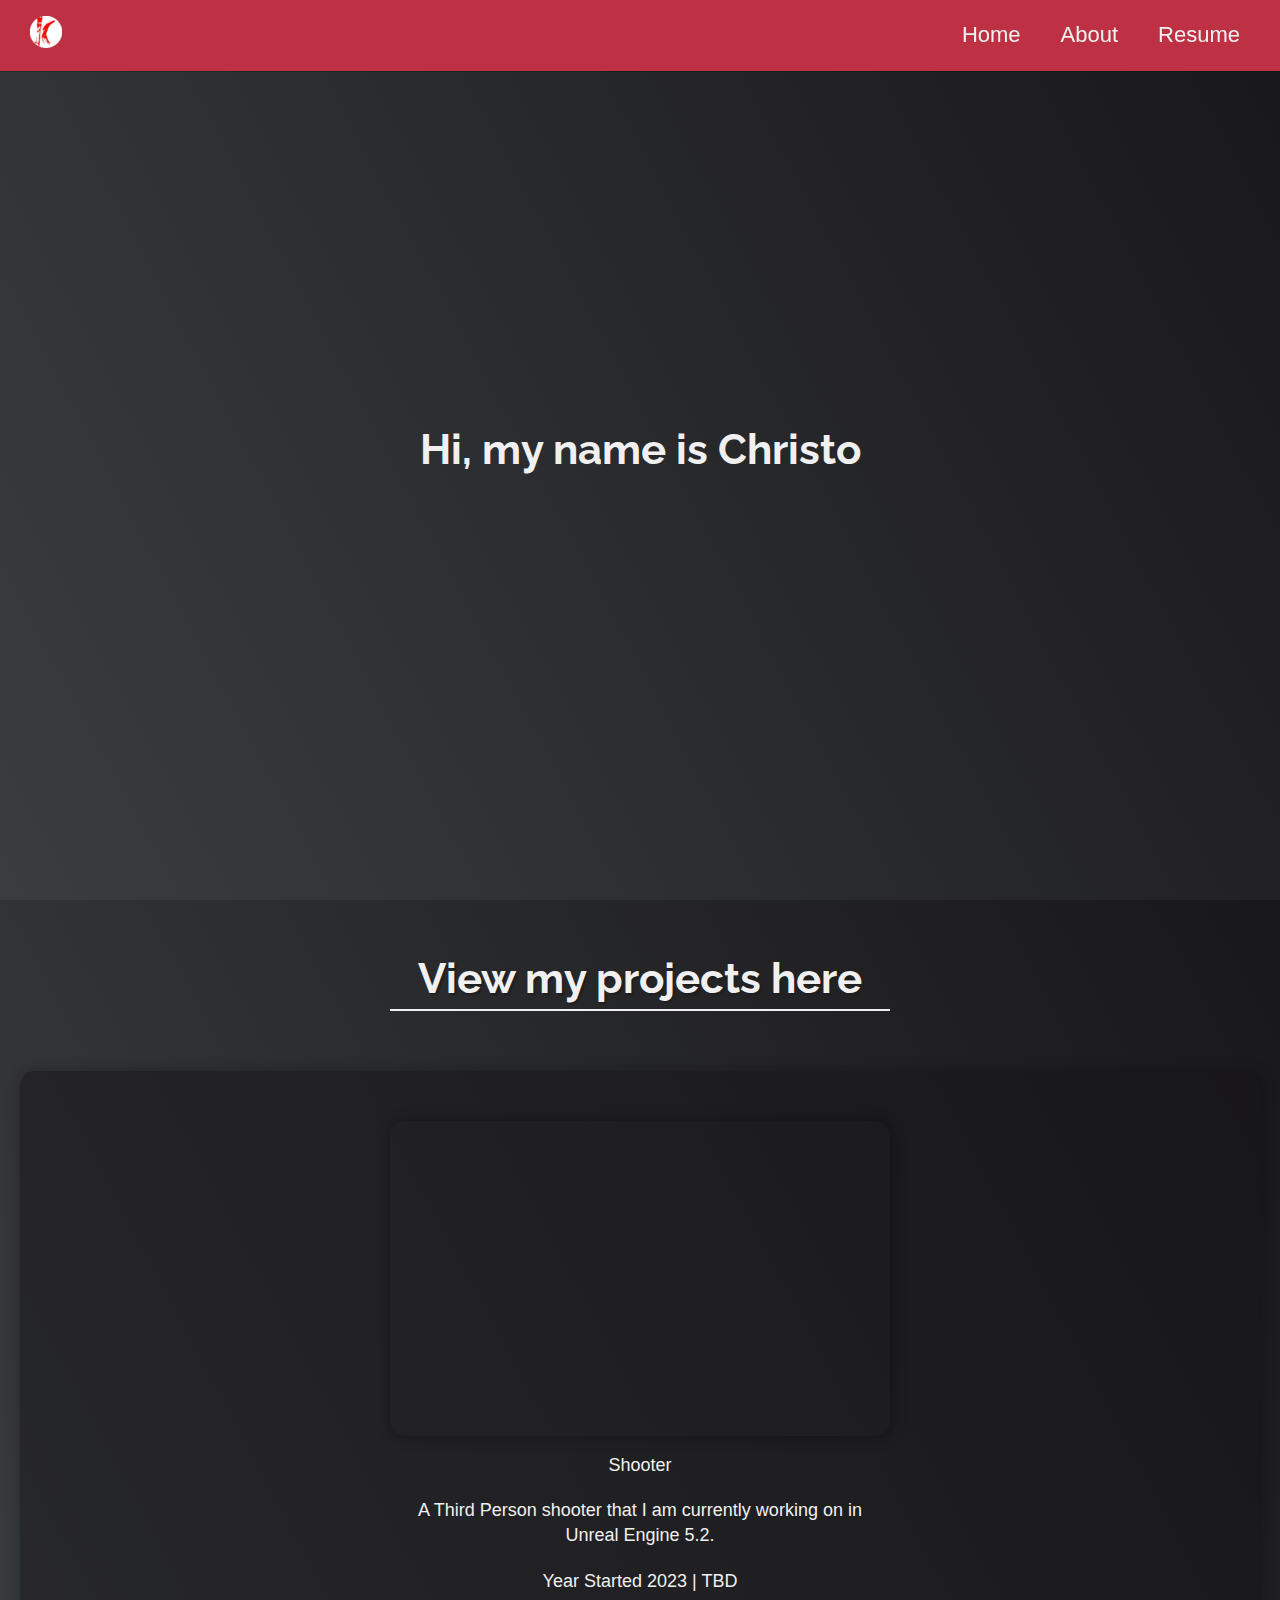
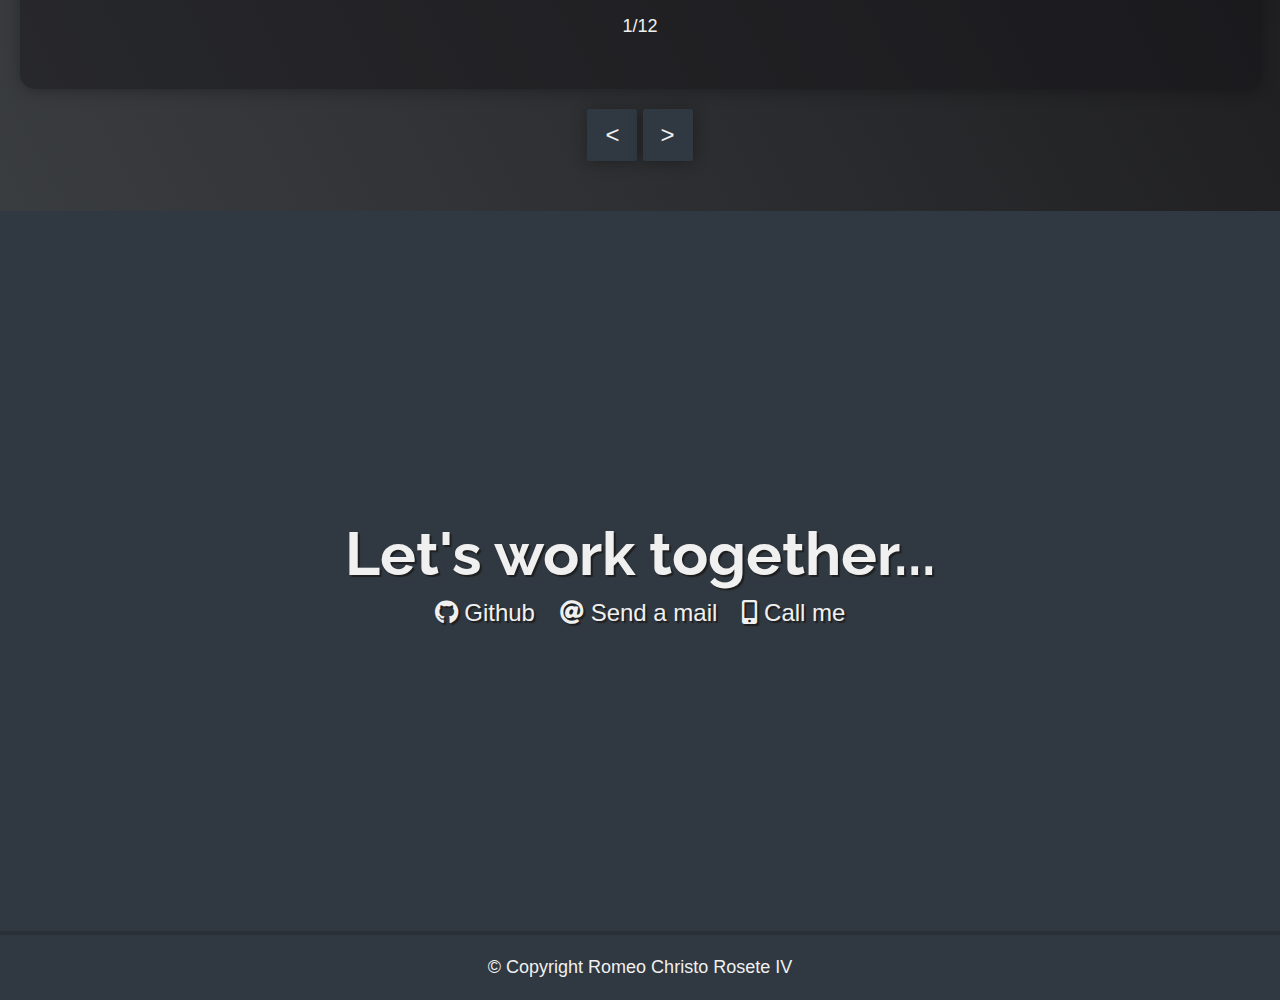
<file: index.html>
<!DOCTYPE html>
<html lang="en">
<head>
    <meta charset="UTF-8">
    <meta http-equiv="X-UA-Compatible" content="IE=edge">
    <meta name="viewport" content="width=device-width, initial-scale=1.0">
    <title>Personal Portfolio</title>
    <link rel="stylesheet" href="https://use.fontawesome.com/releases/v5.8.2/css/all.css">
    <link rel="stylesheet" href="newstyles.css">
    <link href="https://fonts.googleapis.com/css?family=Raleway:700&display=swap" rel="stylesheet"/>
    <link rel="icon" href="chris-favico.ico" type="image/x-icon">
    <link rel="shortcut icon" href="chris-favico.png" type="image/x-icon">
</head>
    <body>
        <nav id="navbar" class="nav">
            <ul class="nav-logo">
                <li>
                    <a href="index.html"><img src="chris-favico.ico" alt="An image of a logo for kristorosete's site."></a>
                </li>
            </ul>
            <ul class="nav-list">
                <li><a href="index.html">Home</a></li>
                <li><a href="about.html">About</a></li>
                <li><a href="resume.html">Resume</a></li>
            </ul>
        </nav>
        <section id="welcome-section" class="welcome-section">
                <h1 id="welcome">Hi, my name is Christo</h1>
        </section>
        <section id="projects" class="projects-section">
            <h2 class="projects-section-header">View my projects here</h2>
            <div class="project-tile">
            <div class="carousel-container">
            </div>
            </div>    
            <div class="carousel-controls">
                <button id="prevButton"class="chevron-button">&lt;</button>
                <button id="nextButton" class="chevron-button">&gt;</button>
                </div>
            </div>
            </section>    
        </div>
        </section>
        <section id="contact" class="contact-section">
            <div class="contact-section-header">
                <h2>Let's work together...</h2>
            </div>
            <div class="contact-links">
                <a href="" target="_blank" class="btn contact-details" id="github-link">
                </a>
                <a href="" target="_blank" class="btn contact-details" id="email-link">
                </a>
                <a href="" class="btn contact-details" id="number-link">
                </a>
            </div>
        </section>
        <footer>
                © Copyright Romeo Christo Rosete IV
        </footer>
<script src="carousel.js"></script>
<script src="namechange.js"></script>
<script src="ob.js"></script>
</body>
</html>
</file>
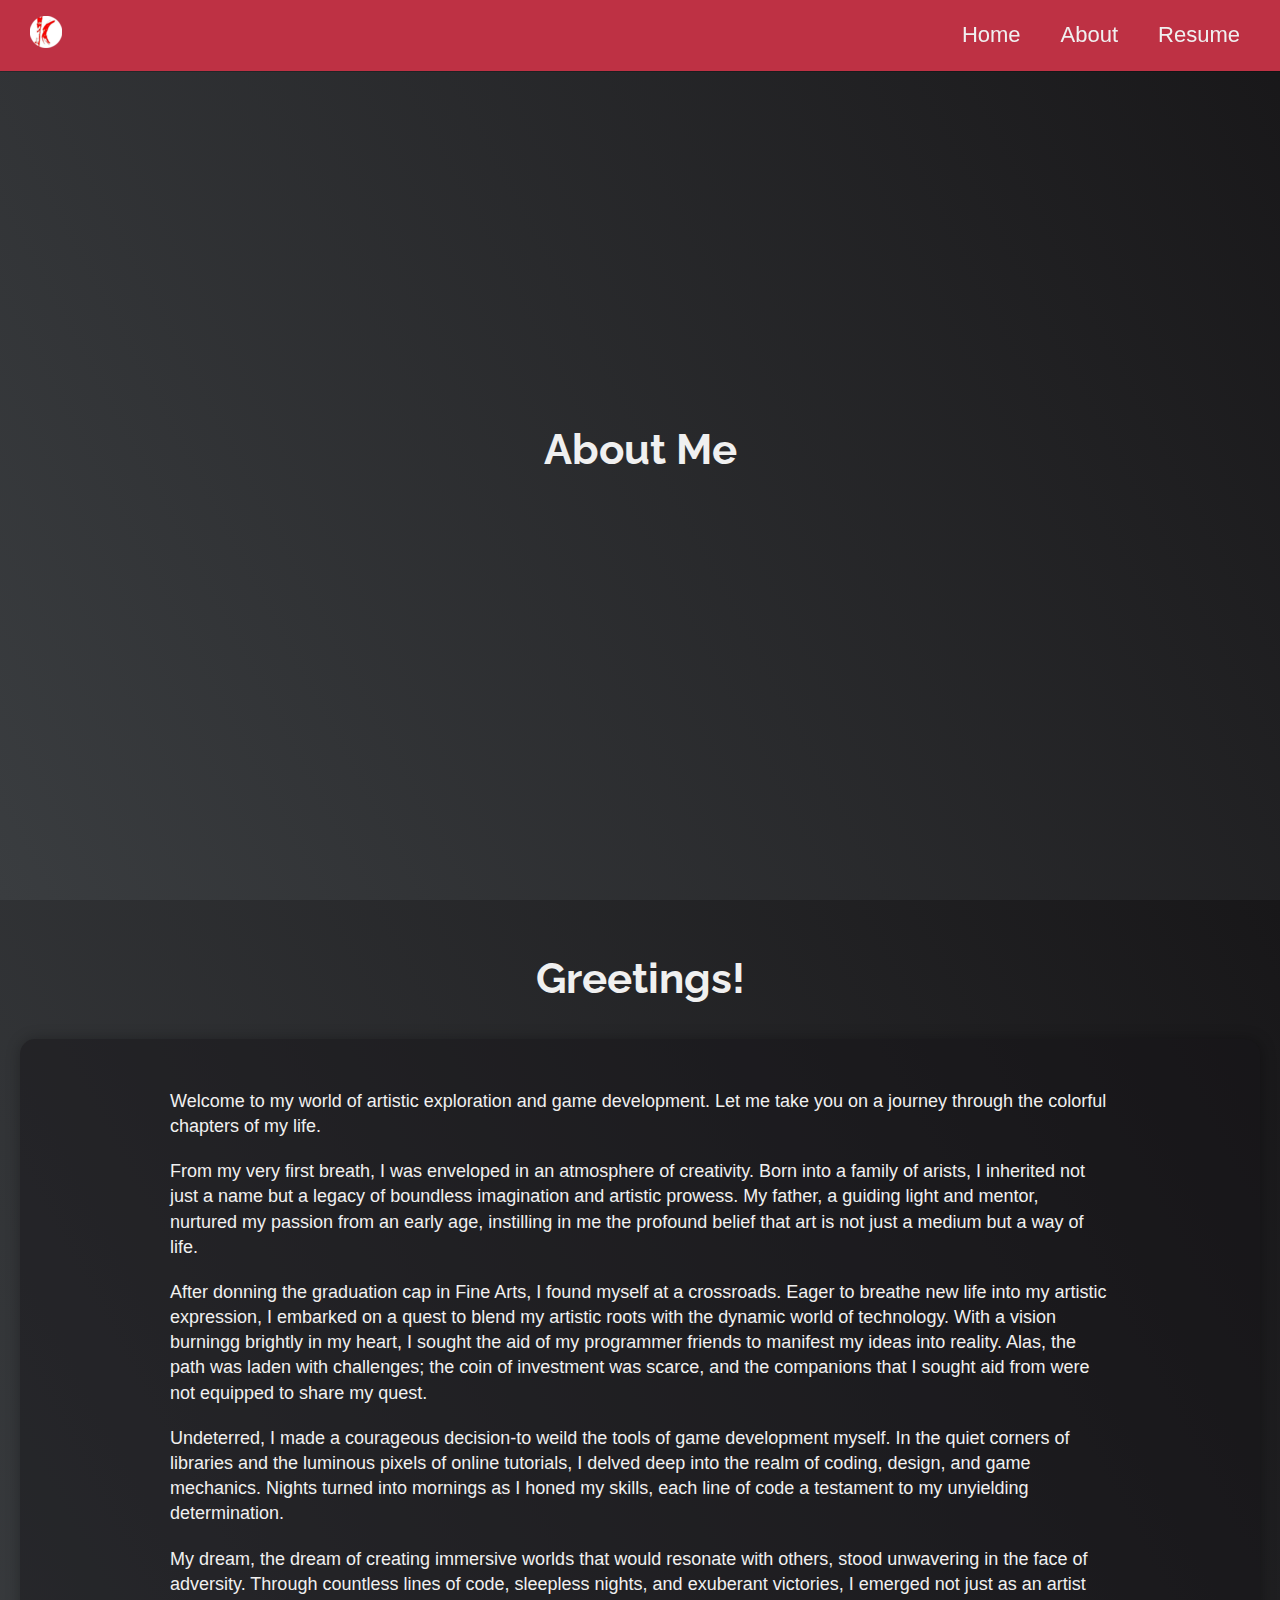
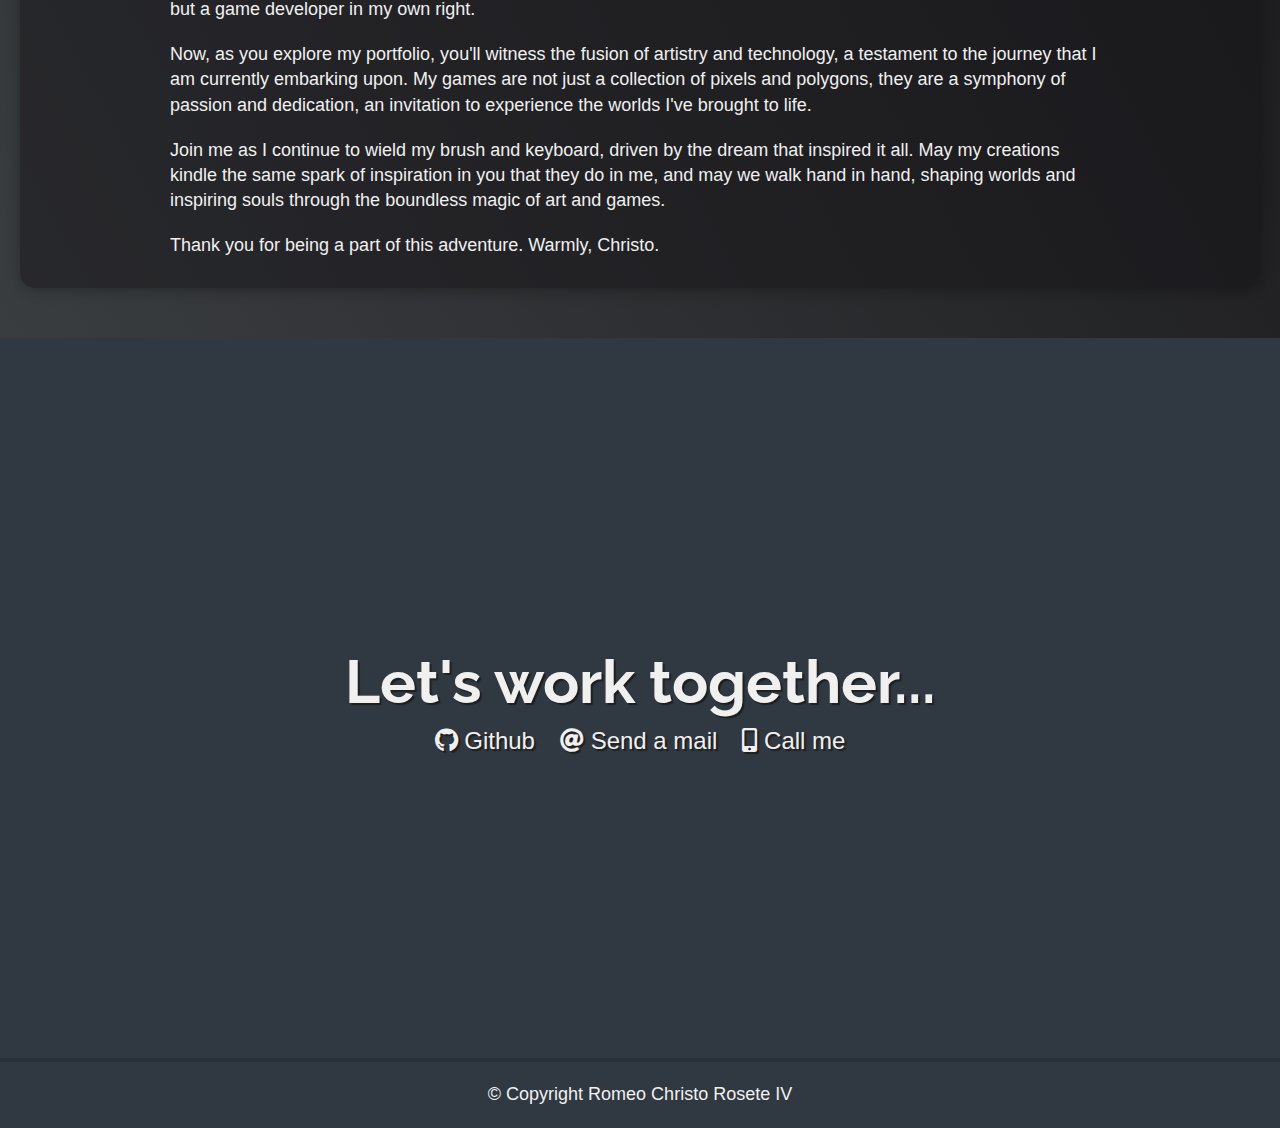
<file: about.html>
<!DOCTYPE html>
<html lang="en">
    <head>
        <meta charset="UTF-8">
        <meta http-equiv="X-UA-Compatible" content="IE=edge">
        <meta name="viewport" content="width=device-width, initial-scale=1.0">
        <title>About</title>
        <link rel="stylesheet" href="https://use.fontawesome.com/releases/v5.8.2/css/all.css">
        <link rel="stylesheet" href="newstyles.css">
        <link href="https://fonts.googleapis.com/css?family=Raleway:700&display=swap" rel="stylesheet"/>
        <link rel="icon" href="chris-favico.ico" type="image/x-icon">
        <link rel="shortcut icon" href="chris-favico.ico" type="image/x-icon">
    </head>
    <body>
        <nav id="navbar" class="nav">
            <ul class="nav-logo">
                <li>
                    <a href="index.html"><img src="chris-favico.ico" alt="An image of a logo for kristorosete's site."></a>
                </li>
            </ul>
            <ul class="nav-list">
                <li><a href="index.html">Home</a></li>
                <li><a href="about.html">About</a></li>
                <li><a href="resume.html">Resume</a></li>
            </ul>
        </nav>
        <section id="about-me" class="about-me">
            <h1>About Me</h1>
        </section>
        <section id="about">
            <div class="projects-section">
                <header class="about-me-header">
                    <h2>
                        Greetings!
                    </h2>
                    <div class="about-me-block">
                    <div class="about-me-paragraph">
                    <p>Welcome to my world of artistic exploration and game development. Let me take you on a journey through the colorful chapters of my life.</p>
                        <p>
                        From my very first breath, I was enveloped in an atmosphere of creativity. 
                        Born into a family of arists, I inherited not just a name but a legacy of boundless imagination and artistic prowess. 
                        My father, a guiding light and mentor, nurtured my passion from an early age, 
                        instilling in me the profound belief that art is not just a medium but a way of life.
                        </p>
                        <p>
                            After donning the graduation cap in Fine Arts, I found myself at a crossroads.
                            Eager to breathe new life into my artistic expression, I embarked on a quest to blend my artistic roots with the dynamic world of technology.
                            With a vision burningg brightly in my heart, I sought the aid of my programmer friends to manifest my ideas into reality. Alas, the path was laden with challenges;
                            the coin of investment was scarce, and the companions that I sought aid from were not equipped to share my quest.</p>
                        <p>
                            Undeterred, I made a courageous decision-to weild the tools of game development myself. In the quiet corners of libraries and the luminous pixels of online tutorials,
                            I delved deep into the realm of coding, design, and game mechanics. Nights turned into mornings as I honed my skills, each line of code a testament to my unyielding determination.
                        </p>
                        <p>
                            My dream, the dream of creating immersive worlds that would resonate with others, stood unwavering in the face of adversity. Through countless lines of code, sleepless nights, and exuberant victories,
                            I emerged not just as an artist but a game developer in my own right.
                        </p>
                        <p>
                            Now, as you explore my portfolio, you'll witness the fusion of artistry and technology, a testament to the journey that I am currently embarking upon. My games are not just a collection
                            of pixels and polygons, they are a symphony of passion and dedication, an invitation to experience the worlds I've brought to life.
                        </p>
                        <p>
                            Join me as I continue to wield my brush and keyboard, driven by the dream that inspired it all. May my creations kindle the same spark of inspiration in you that they do in me, and may we walk hand in hand, shaping worlds
                            and inspiring souls through the boundless magic of art and games.           
                        </p>
                        <p>Thank you for being a part of this adventure.
                            Warmly, Christo.</p>
                    </div>
                </div>
                </header>
            </div>
        </section>
        <section id="contact" class="contact-section">
            <div class="contact-section-header">
                <h2>Let's work together...</h2>
            </div>
            <div class="contact-links">
                <a href="" target="_blank" class="btn contact-details" id="github-link">
                </a>
                <a href="" target="_blank" class="btn contact-details" id="email-link">
                </a>
                <a href="" class="btn contact-details" id="number-link">
                </a>
            </div>
        </section>
        <footer>
                © Copyright Romeo Christo Rosete IV
        </footer>
<script src="carousel.js"></script>
<script src="namechange.js"></script>
<script src="ob.js"></script>
</body>
</html>
</file>
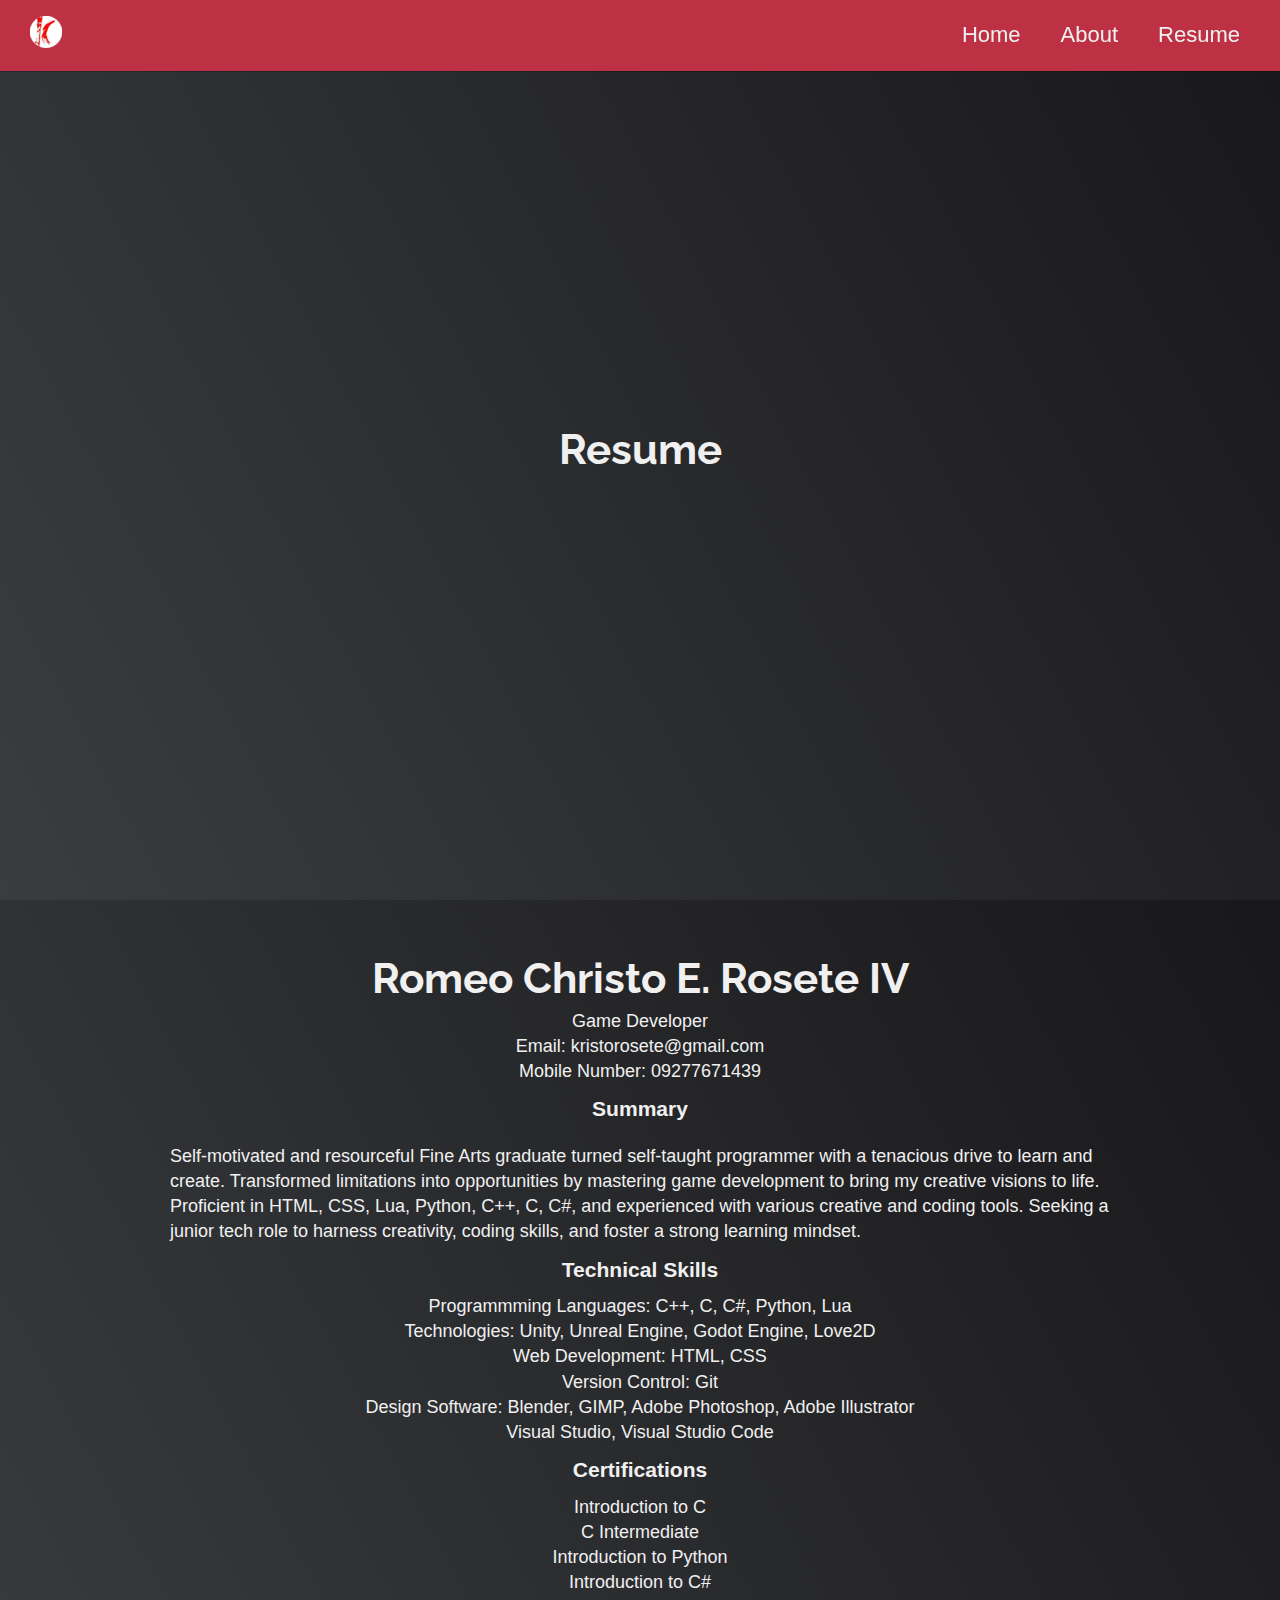
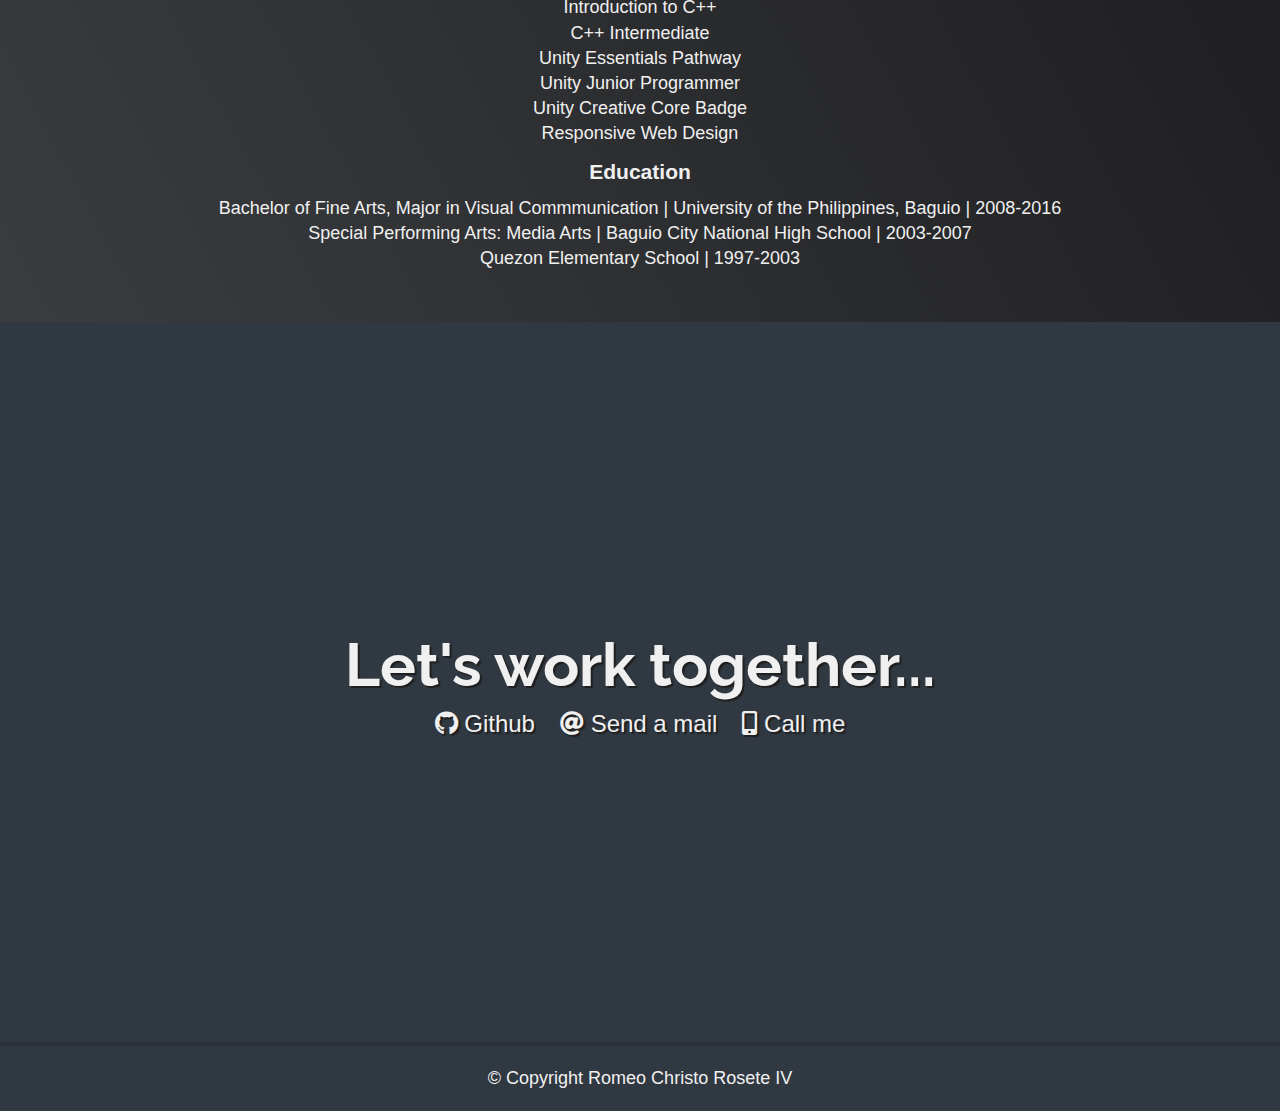
<file: resume.html>
<!DOCTYPE html>
<html lang="en">
    <head>
        <meta charset="UTF-8">
        <meta http-equiv="X-UA-Compatible" content="IE=edge">
        <meta name="viewport" content="width=device-width, initial-scale=1.0">
        <title>Resume</title>
        <link rel="stylesheet" href="https://use.fontawesome.com/releases/v5.8.2/css/all.css">
        <link rel="stylesheet" href="newstyles.css">
        <link href="https://fonts.googleapis.com/css?family=Raleway:700&display=swap" rel="stylesheet"/>
        <link rel="icon" href="chris-favico.ico" type="image/x-icon">
        <link rel="shortcut icon" href="chris-favico.ico" type="image/x-icon">
    </head>
    <body>
        <nav id="navbar" class="nav">
            <ul class="nav-logo">
                <li>
                    <a href="index.html"><img src="chris-favico.ico" alt="An image of a logo for kristorosete's site."></a>
                </li>
            </ul>
            <ul class="nav-list">
                <li><a href="index.html">Home</a></li>
                <li><a href="about.html">About</a></li>
                <li><a href="resume.html">Resume</a></li>
            </ul>
        </nav>
        <section id="resume-section" class="resume-section">
            <h1>Resume</h1>
        </section>
        <section id="resume">
            <div class="projects-section">
                <header>
                    <h2>
                        Romeo Christo E. Rosete IV
                    </h2>
                    <p>Game Developer</p>
                    <p>Email: kristorosete@gmail.com</p>
                    <p>Mobile Number: 09277671439</p>
                </header>
                <section class="resume-body">
                    <h3>Summary</h3>
                    <div class="resume-summary">
                    <p>Self-motivated and resourceful Fine Arts graduate turned self-taught programmer with a tenacious drive to learn and create. Transformed limitations into opportunities by mastering game development to bring my creative visions to life. Proficient in HTML, CSS, Lua, Python, C++, C, C#, and experienced with various creative and coding tools. Seeking a junior tech role to harness creativity, coding skills, and foster a strong learning mindset.</p>
                    </div>
                    <h3>Technical Skills</h3>
                    <ul>
                        <li>Programmming Languages: C++, C, C#, Python, Lua</li>
                        <li>Technologies: Unity, Unreal Engine, Godot Engine, Love2D</li>
                        <li>Web Development: HTML, CSS</li>
                        <li>Version Control: Git</li>
                        <li>Design Software: Blender, GIMP, Adobe Photoshop, Adobe Illustrator</li>
                        <li>Visual Studio, Visual Studio Code</li>
                    </ul>

                    <h3>Certifications</h3>
                    <ul>
                        <li><a href="https://api2.sololearn.com/v2/certificates/CC-PFFW0CGF/image/png">Introduction to C</a></li>
                        <li><a href="https://api2.sololearn.com/v2/certificates/CC-Z1IFOBKR/image/png">C Intermediate</a></li>
                        <li><a href="https://api2.sololearn.com/v2/certificates/CC-W7A9SWIH/image/png">Introduction to Python</a></li>
                        <li><a href="https://api2.sololearn.com/v2/certificates/CC-APMBN4NA/image/png">Introduction to C#</a></li>
                        <li><a href="https://api2.sololearn.com/v2/certificates/CC-KOJXVJWY/image/png">Introduction to C++</a></li>
                        <li><a href="https://api2.sololearn.com/v2/certificates/CC-JAJV70LA/image/png">C++ Intermediate</a></li>
                        <li><a href="https://www.credly.com/badges/d1599bd7-f1c8-459b-956d-af6aa367d93d/public_url">Unity Essentials Pathway</a></li>
                        <li><a href="https://www.credly.com/badges/2b3ded7a-29f5-46e9-892c-745632c7a2a4/public_url">Unity Junior Programmer</a></li>
                        <li><a href="https://www.credly.com/badges/7ace1ac9-3e7c-46f6-9d6c-a1fd7a46b127/public_url">Unity Creative Core Badge</a></li>
                        <li><a href="https://www.freecodecamp.org/certification/Romeo4/responsive-web-design">Responsive Web Design</a></li>
                    </ul>

                    <h3>Education</h3>
                    <p>Bachelor of Fine Arts, Major in Visual Commmunication | University of the Philippines, Baguio | 2008-2016</p>
                    <p>Special Performing Arts: Media Arts | Baguio City National High School | 2003-2007</p>
                    <p>Quezon Elementary School | 1997-2003</p>
                </section>
            </div>
        </section>
        <section id="contact" class="contact-section">
            <div class="contact-section-header">
                <h2>Let's work together...</h2>
            </div>
            <div class="contact-links">
                <a href="" target="_blank" class="btn contact-details" id="github-link">
                </a>
                <a href="" target="_blank" class="btn contact-details" id="email-link">
                </a>
                <a href="" class="btn contact-details" id="number-link">
                </a>
            </div>
        </section>
        <footer>
                © Copyright Romeo Christo Rosete IV
        </footer>
<script src="carousel.js"></script>
<script src="namechange.js"></script>
<script src="ob.js"></script>
</body>
</html>
</file>
<file: newstyles.css>
:root{
   --main-white:#f0f0f0;
   --main-red:#be3144;
   --main-blue:#081a43;
   --main-gray:#303841; 
   --main-black:#000;
   --gradient-color:#3a3d40;
   --gradient-color-dark:#181719;
}

*{
    margin:0;
    padding:0;
    box-sizing:border-box;
}

*,*::before, *::after{
    box-sizing:inherit;
}

html{
    box-sizing:border-box;
    font-size:62.5%;
    scroll-behavior:smooth;
}

@media(max-width:75em){
    html{
        font-size:60%;
    }
}

@media(max-width:61.25em){
    html{
        font-size:58%;
    }
}

@media(max-width:28.75em){
    html{
        font-size:50%;
        margin:0;
        padding:0;
    }
    body{
        padding:0;
        margin:0;
    }
    .projects-section{
        padding:0;
        margin:0;
    }
    .about-me-header, .resume-summary, .project-video, .resume-blocks{
        margin-left:0;
        margin-right:0;
    }
    .projects-section .about-me-block .about-me-paragraph>p, .projects-section .resume-blocks .resume-summary>p{
        margin-left:0;
        margin-right:0;
        padding:0;
        display:flex;
        flex-direction:unset;
    }
    .resume-blocks, .about-me-block{
        padding-left:30px;
        padding-right:30px;
    }
}

.resume-blocks, .about-me-block{
    top:0;
    margin-top:30px;
    padding-top:30px;
    padding-bottom:30px;
    background-color:rgba(21, 19,23,0.475);
    box-shadow:1px 1px 15px rgba(0,0,0,0.32);
    width:100%;
    max-width:100%;
    object-fit:contain;
    border-radius:15px;
    transition:transform 0.3s ease-out;
}

.resume-blocks:hover{
    transform:scale(1.1);
}

body{
    font-family:Arial, Helvetica, sans-serif;
    font-size:1.8rem;
    font-weight:400;
    line-height:1.4;
    color:var(--main-white);
}

h1, h2{
    font-family:'Raleway', sans-serif;
    font-weight:700;
    text-align:center;
}

h1{
    font-size:4.2rem;
}

h2{
    font-size:4.2rem;
}

ul{
    list-style:none;
}

a{
    text-decoration:none;
    color:var(--main-white);
}

.nav{
    display:flex;
    justify-content:space-between;
    align-items:center;
    position:fixed;
    top:0;
    left:0;
    width:100%;
    background:var(--main-red);
    box-shadow: 0 0.5px 0 rgba(0, 0, 0, 0.4);
    z-index:10;
}

.nav-logo{
    margin-left:3rem;
    margin-top:1rem;
    margin-bottom:1rem;
}

.nav-list{
    display:flex;
    margin-right:2rem;
}

.nav-list a{
    display:block;
    font-size:2.2rem;
    padding:2rem;
}

.nav-list a:hover{
    background:var(--main-gray);
    transition:background 0.3s ease-in;
}

.welcome-section, .resume-section, .about-me{
    display:flex;
    flex-direction:column;
    justify-content:center;
    align-items:center;
    width:100%;
    height:100vh;
    background-color:var(--main-black);
    background-image:linear-gradient(62deg, var(--gradient-color) 0%, var(--gradient-color-dark) 100%);
}

.welcome-section>h1{
    transition: opacity 1.0s ease-in-out;
}

.about-me-paragraph>p, .resume-summary>p{
    margin-top:20px;
    margin-left:15rem;
    margin-right:15rem;
    text-align:left;
}

.resume-body>h3{
    margin-top:10px;
    margin-bottom:10px;
}

.resume-body>.resume-blocks>ul>li>a:hover{
    color:var(--main-red);
}

.projects-section{
    text-align:center;
    padding:5rem 2rem;
    background-color:var(--main-black);
    background-image:linear-gradient(62deg, var(--gradient-color) 0%, var(--gradient-color-dark) 100%);
}

.projects-section-header{
    max-width:500px;
    margin:0 auto 6rem auto;
    border-bottom:0.2rem solid var(--main-white);
    text-shadow:2px 2px 1px #1f1f1f;
}

.project-tile {
    top:0;
    margin-top:0;
    background-color:rgba(21, 19,23,0.475);
    box-shadow:1px 1px 15px rgba(0,0,0,0.32);
    width:100%;
    max-width:100%;
    object-fit:contain;
    border-radius:15px;
}

.carousel-container{
    display:flex;
    flex-direction:column;
    align-items:center;
    gap:10px;
    padding:50px;
}

.project-title p{
    max-width: 500px;
    margin: 0 auto;
    padding:10px;
    box-sizing: border-box;
}

.project-video{
    max-width:100%;
    box-shadow:1px 1px 15px rgba(0, 0, 0, 0.32);
    border-radius:15px;
}

.chevron-button{
    display:inline-block;
    padding:1rem 2rem;
    border-radius:2px;
    margin-top:20px;
    font-size:24px;
    background:var(--main-gray);
    color:var(--main-white);
    border:none;
    padding:12px 18px;
    cursor:pointer;
    transition:background 0.3s ease-out;
    transition:transform 0.3s ease-out;
    box-shadow:1px 1px 15px rgba(0,0,0,0.32);
}

.chevron-button:hover{
    background:var(--main-red);
    transform:scale(1.1);
}

.contact-section{
    display:flex;
    flex-direction:column;
    justify-content:center;
    align-items:center;
    text-align:center;
    width:100%;
    height:80vh;
    padding:0 2rem;
    background:var(--main-gray);
}

.contact-section-header>h2{
    font-size:6rem;
    text-shadow:2px 2px 1px #1f1f1f;
}

.contact-details{
    display:inline-block;
    font-size:2.4rem;
    text-shadow:2px 2px 1px #1f1f1f;
    transition:transform 0.3s ease-out;
    margin-right:20px;
}

.contact-details:last-child{
    margin-right:0;
}

.contact-details:hover{
    transform:scale(1.1);
}

footer{
    font-weight:300;
    display:flex;
    justify-content:space-evenly;
    padding:2rem;
    background:var(--main-gray);
    border-top:4px solid rgba(0,0,0,0.14);
}

footer>p{
    margin:2rem;
}

footer i {
    vertical-align:middle;
}
</file>
